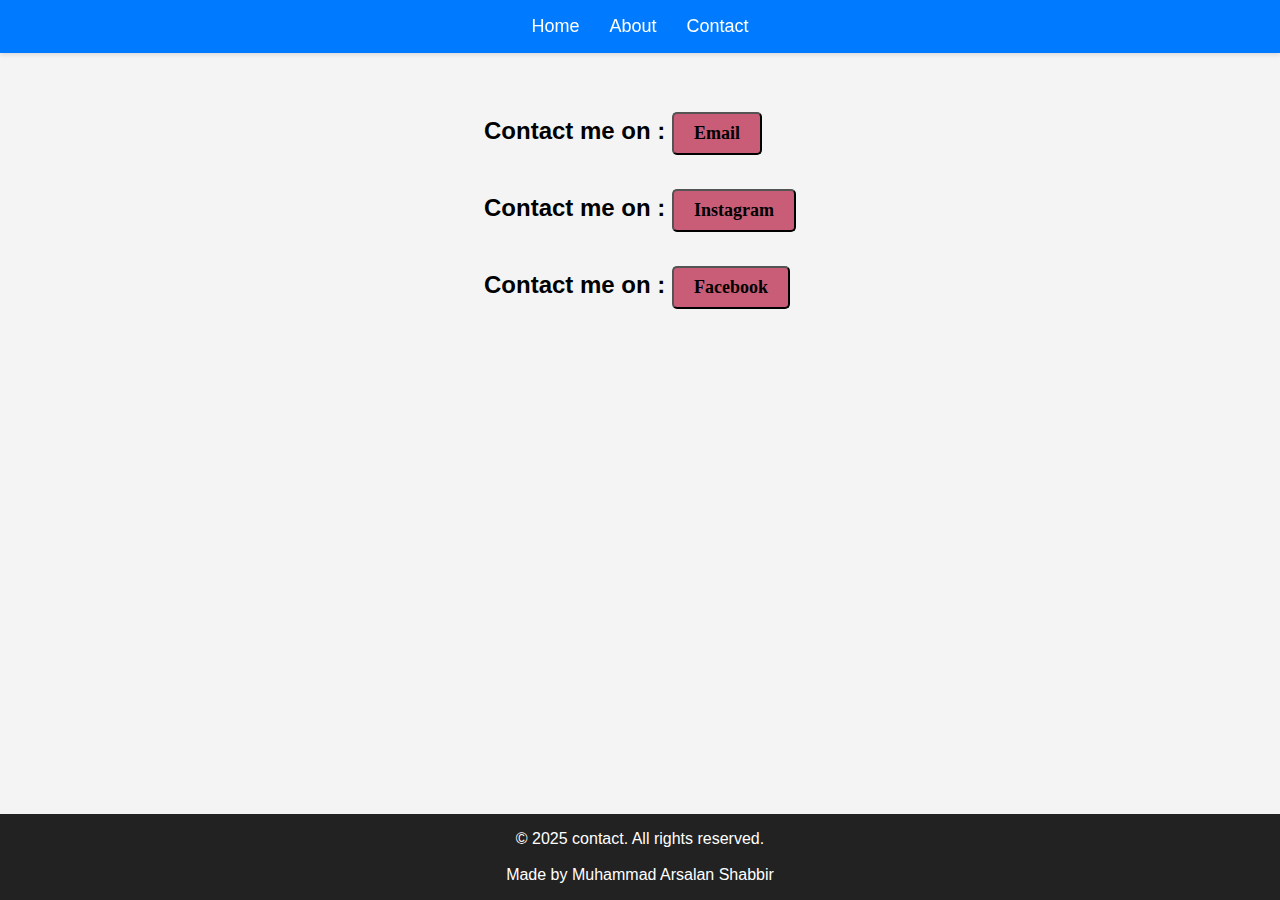
<file: contact.html>
<!DOCTYPE html>
<html lang="en">
<head>
    <meta charset="UTF-8">
    <meta name="viewport" content="width=device-width, initial-scale=1.0">
    <title>Contact</title>
    <link rel="stylesheet" href="stylecontact.css">
</head>
<body>
    <nav class="navbar">
        <ul class="navbar-list">
            <li><a href="index.html" class="navbar-link">Home</a></li>
            <li><a href="about.html" class="navbar-link">About</a></li>
            <li><a href="#" class="navbar-link">Contact</a></li>
        </ul>
    </nav>
    <div>
        <p> <strong>Contact me on :</strong> <strong><button class="button" onclick="window.open('https://mail.google.com/mail/u/0/#inbox')">Email</button></strong></p>
        <p> <strong>Contact me on :</strong> <strong><button class="button" onclick="window.open('https://www.instagram.com/arsalan252009/')">Instagram</button></strong></p>
        <p> <strong>Contact me on :</strong> <strong><button class="button" onclick="window.open('https://www.facebook.com/arsalanshabbir2009')">Facebook</button></strong></p>
    </div>
</body>
    <footer>
        <div>&copy; 2025 contact. All rights reserved. <br>  <br>Made by Muhammad Arsalan Shabbir</div>
    </footer>
</html>
</file>
<file: stylecontact.css>
body {
  font-family: Arial, sans-serif;
  display: flex;
  flex-direction: column;
  align-items: center;
  justify-content: center;
  background-color: #f4f4f4;
  padding-top: 70px;
}
p{
  font-size: x-large;
  color: #000000;
  width: 100%;
}
.button {
    background: #c95d78;
    color: rgb(0, 0, 0);
    padding: 09px 20px;
    margin-top: 10px;
    cursor: pointer;
    border-radius: 5px;
    font-size: large;
    font-weight: bold;
    font-family: Georgia, 'Times New Roman', Times, serif;
  }
  .navbar {
    position: fixed;
    top: 0;
    width: 100%;
    background-color: #007bff;
    padding: 1rem 0;
    box-shadow: 0 2px 4px rgba(0, 0, 0, 0.1);
    z-index: 1000;
}
.navbar-list {
  list-style: none;
  display: flex;
  justify-content: center;
  margin: 0;
  padding: 0;
}

.navbar-link {
  text-decoration: none;
  color: white;
  margin: 0 15px;
  font-size: 18px;
  transition: color 0.3s ease;
}

.navbar-link:hover {
  color: #ffdd57;
}



footer {
    position: fixed;
    bottom: 0;
    width: 100%;
    text-align: center;
    padding: 1rem;
    background: #222;
    color: white;
}
</file>
